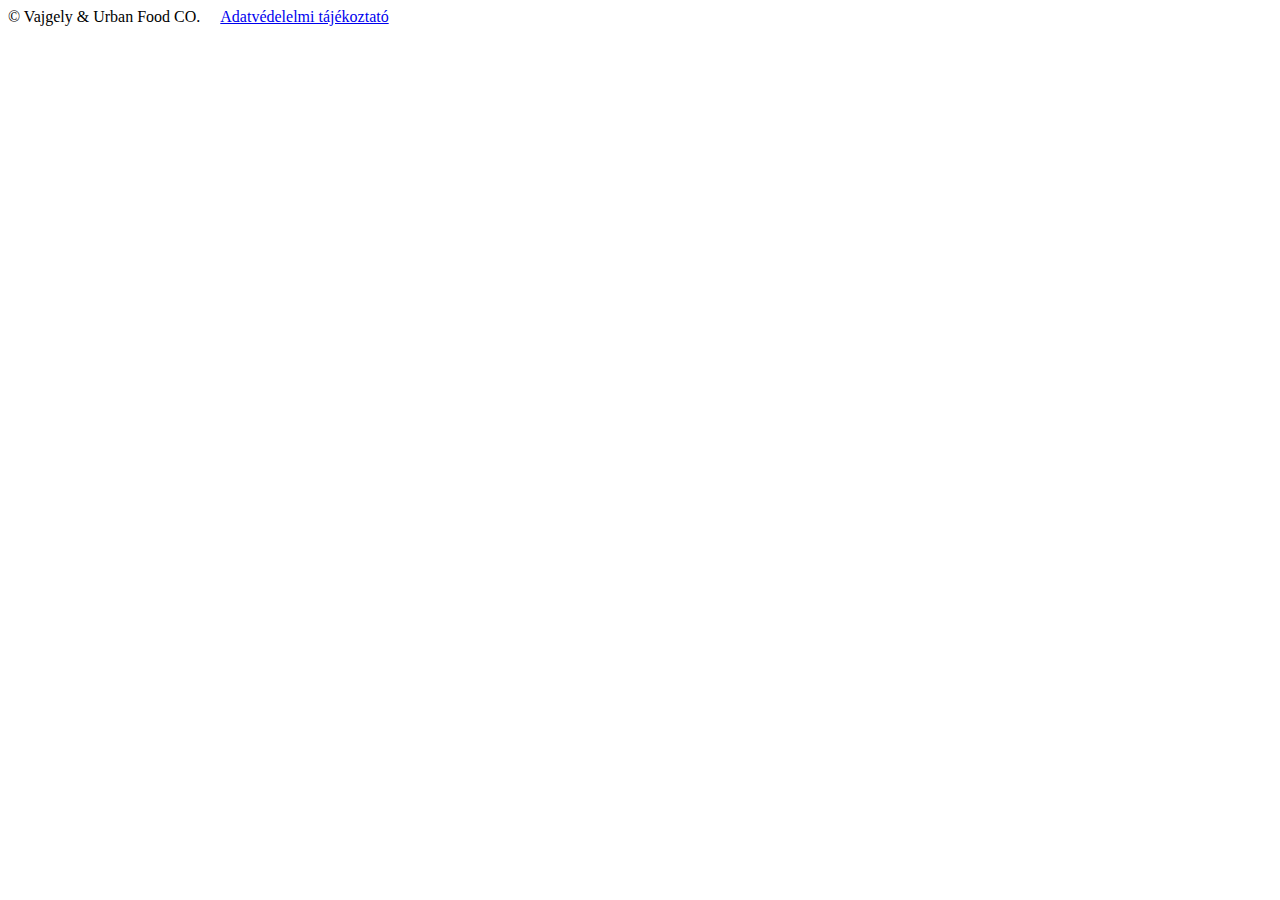
<file: footer.html>
<!DOCTYPE html>
<html lang="en">
<head>
  <meta charset="UTF-8">
  <meta name="viewport" content="width=device-width, initial-scale=1.0">
  <meta http-equiv="X-UA-Compatible" content="ie=edge">
  <title>Document</title>
</head>
<body>
    <footer>&copy; Vajgely & Urban Food CO. &emsp;<a
      href="https://szabalyzatok-sst.dashofer.hu/4047/adatvedelmi_szabalyzat_?gclid=Cj0KCQiA5dPuBRCrARIsAJL7oegApl1JXybv4ZY0T-1UQwWOB4fCoxvpD80rKjCWmcRUCvwg1giXNi0aAsvaEALw_wcB"
      target="_blank">Adatvédelelmi tájékoztató</a></footer>
</body>
</html>
</file>
